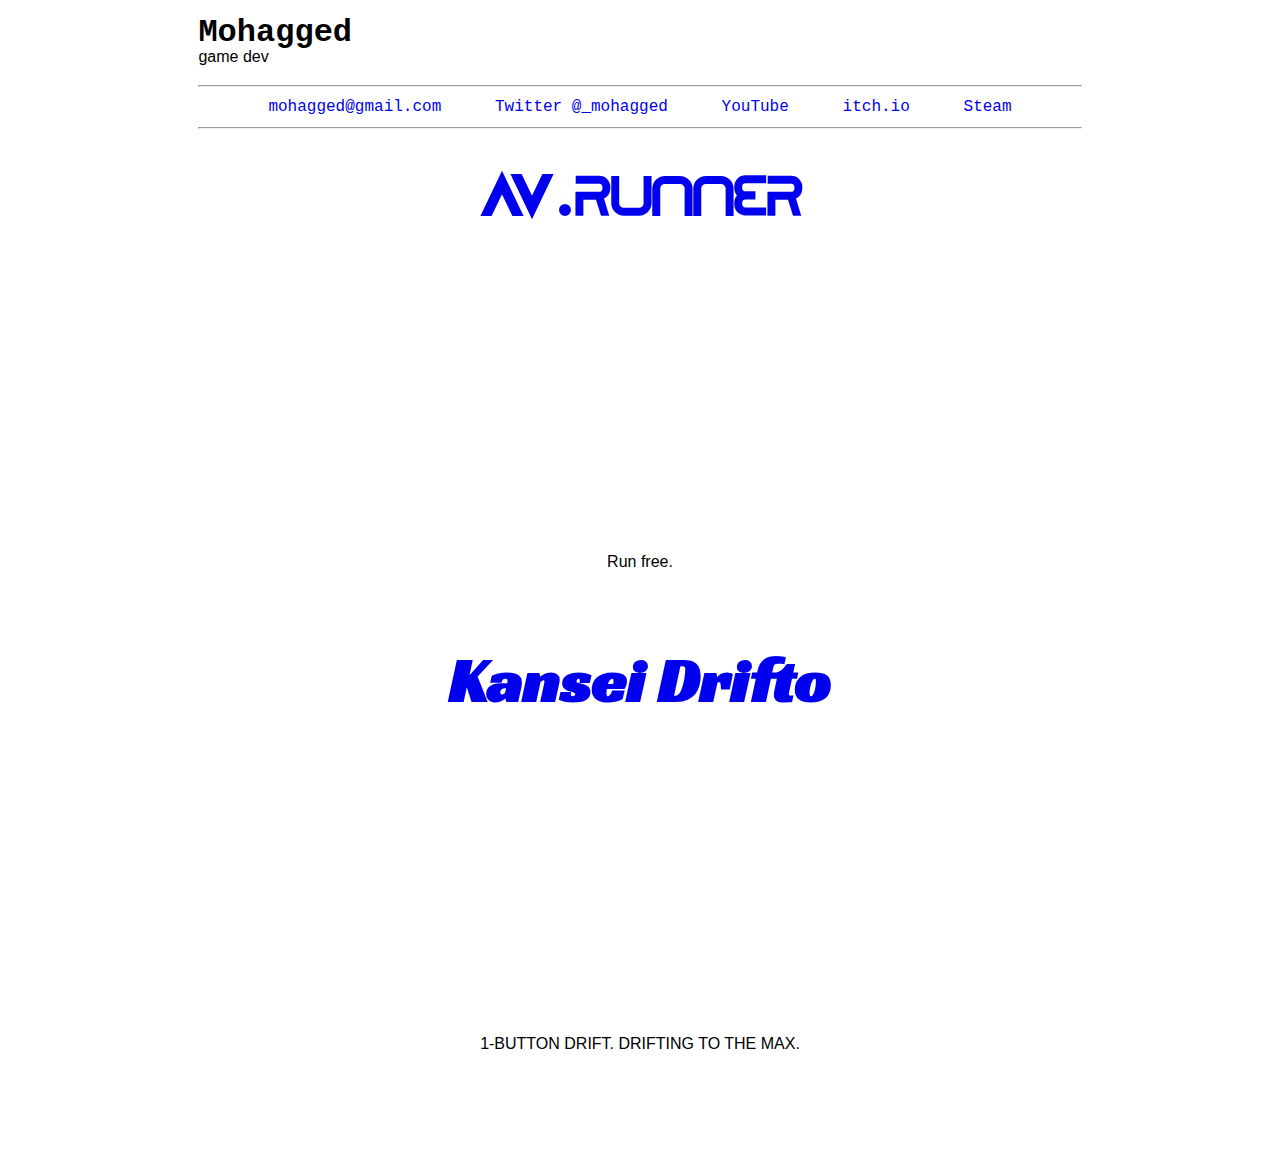
<file: index.html>
<!DOCTYPE html>
<html>
<head>
	<title>Mohagged</title>
	<link rel="stylesheet" type="text/css" href="index.css">
<body>
	<h1 style="margin-bottom: 0%; padding-bottom: 0%;">Mohagged</h1>
	<p style="margin-top: 0%; padding-top: 0%;">game dev</p>

	<hr>

	<!-- contact -->
	<div class="contact">
		<ul>
			<li><a href="mailto:mohagged@gmail.com">mohagged@gmail.com</a></li>
			<li><a href="https://twitter.com/_mohagged">Twitter @_mohagged</a></li>
			<li><a href="https://www.youtube.com/channel/UCcjRN8PCbwifWlkvOE55gag">YouTube</a></li>
			<li><a href="https://mohagged.itch.io/">itch.io</li>
			<li><a href="https://store.steampowered.com/search/?developer=Mohagged">Steam</a></li>
		</ul>
	</div>

	<hr>

		<!-- Begin Mailchimp Signup Form
	<link href="//cdn-images.mailchimp.com/embedcode/classic-10_7.css" rel="stylesheet" type="text/css">
	<style type="text/css">
		#mc_embed_signup{background:#fff; clear:left; font:14px Helvetica,Arial,sans-serif; }
		/* Add your own Mailchimp form style overrides in your site stylesheet or in this style block.
		   We recommend moving this block and the preceding CSS link to the HEAD of your HTML file. */
	</style>

	<div id="mc_embed_signup">
	<form action="https://mohagged.us19.list-manage.com/subscribe/post?u=2ba4a68c3cd94425430763e43&amp;id=320be6af2d" method="post" id="mc-embedded-subscribe-form" name="mc-embedded-subscribe-form" class="validate" target="_blank" novalidate>
	    <div id="mc_embed_signup_scroll">

		<div class="contact">

		<!-- real people should not fill this in and expect good things - do not remove this or risk form bot signups - - >
	    <div style="position: absolute; left: -5000px;" aria-hidden="true"><input type="text" name="b_2ba4a68c3cd94425430763e43_320be6af2d" tabindex="-1" value=""></div>
	    <div class="clear"><input type="submit" value="Subscribe to email list" name="subscribe" id="mc-embedded-subscribe" class="button"></div>
	</div>
	</form>
	</div>
		<!--End mc_embed_signup-->

	<!-- games -->
	<h2><a href="http://www.av-runner.com"><span style="font-family:Game of Squids">AV.</span>RUNNER</a></h2>

	<iframe width="427" height="240" src="https://www.youtube.com/embed/rHgQHcsO570?list=PLpTggLw8cfKndyhA8bgb3pt-IZqxW7Un_&amp;ecver=2" frameborder="0" allowfullscreen></iframe>

	<br><br>
	<p style="text-align:center">Run free.</p>
	<br>

	<h2 style="font-family:RacingSansOne"><a href="https://mohagged.itch.io/kansei-drifto">Kansei Drifto</a></h2>

	<iframe width="427" height="240" src="https://www.youtube.com/embed/C2_693_rXIo" title="YouTube video player" frameborder="0" allow="accelerometer; autoplay; clipboard-write; encrypted-media; gyroscope; picture-in-picture" allowfullscreen></iframe>

	<br><br>
	<p style="text-align:center">1-BUTTON DRIFT. DRIFTING TO THE MAX.</p>
	<br>


	<footer><br></footer>

</body>

<!-- goolge analytics; disabled for now
<script>
  (function(i,s,o,g,r,a,m){i['GoogleAnalyticsObject']=r;i[r]=i[r]||function(){
  (i[r].q=i[r].q||[]).push(arguments)},i[r].l=1*new Date();a=s.createElement(o),
  m=s.getElementsByTagName(o)[0];a.async=1;a.src=g;m.parentNode.insertBefore(a,m)
  })(window,document,'script','https://www.google-analytics.com/analytics.js','ga');

  ga('create', 'UA-89571193-1', 'auto');
  ga('send', 'pageview');

</script>
-->

</html>
</file>
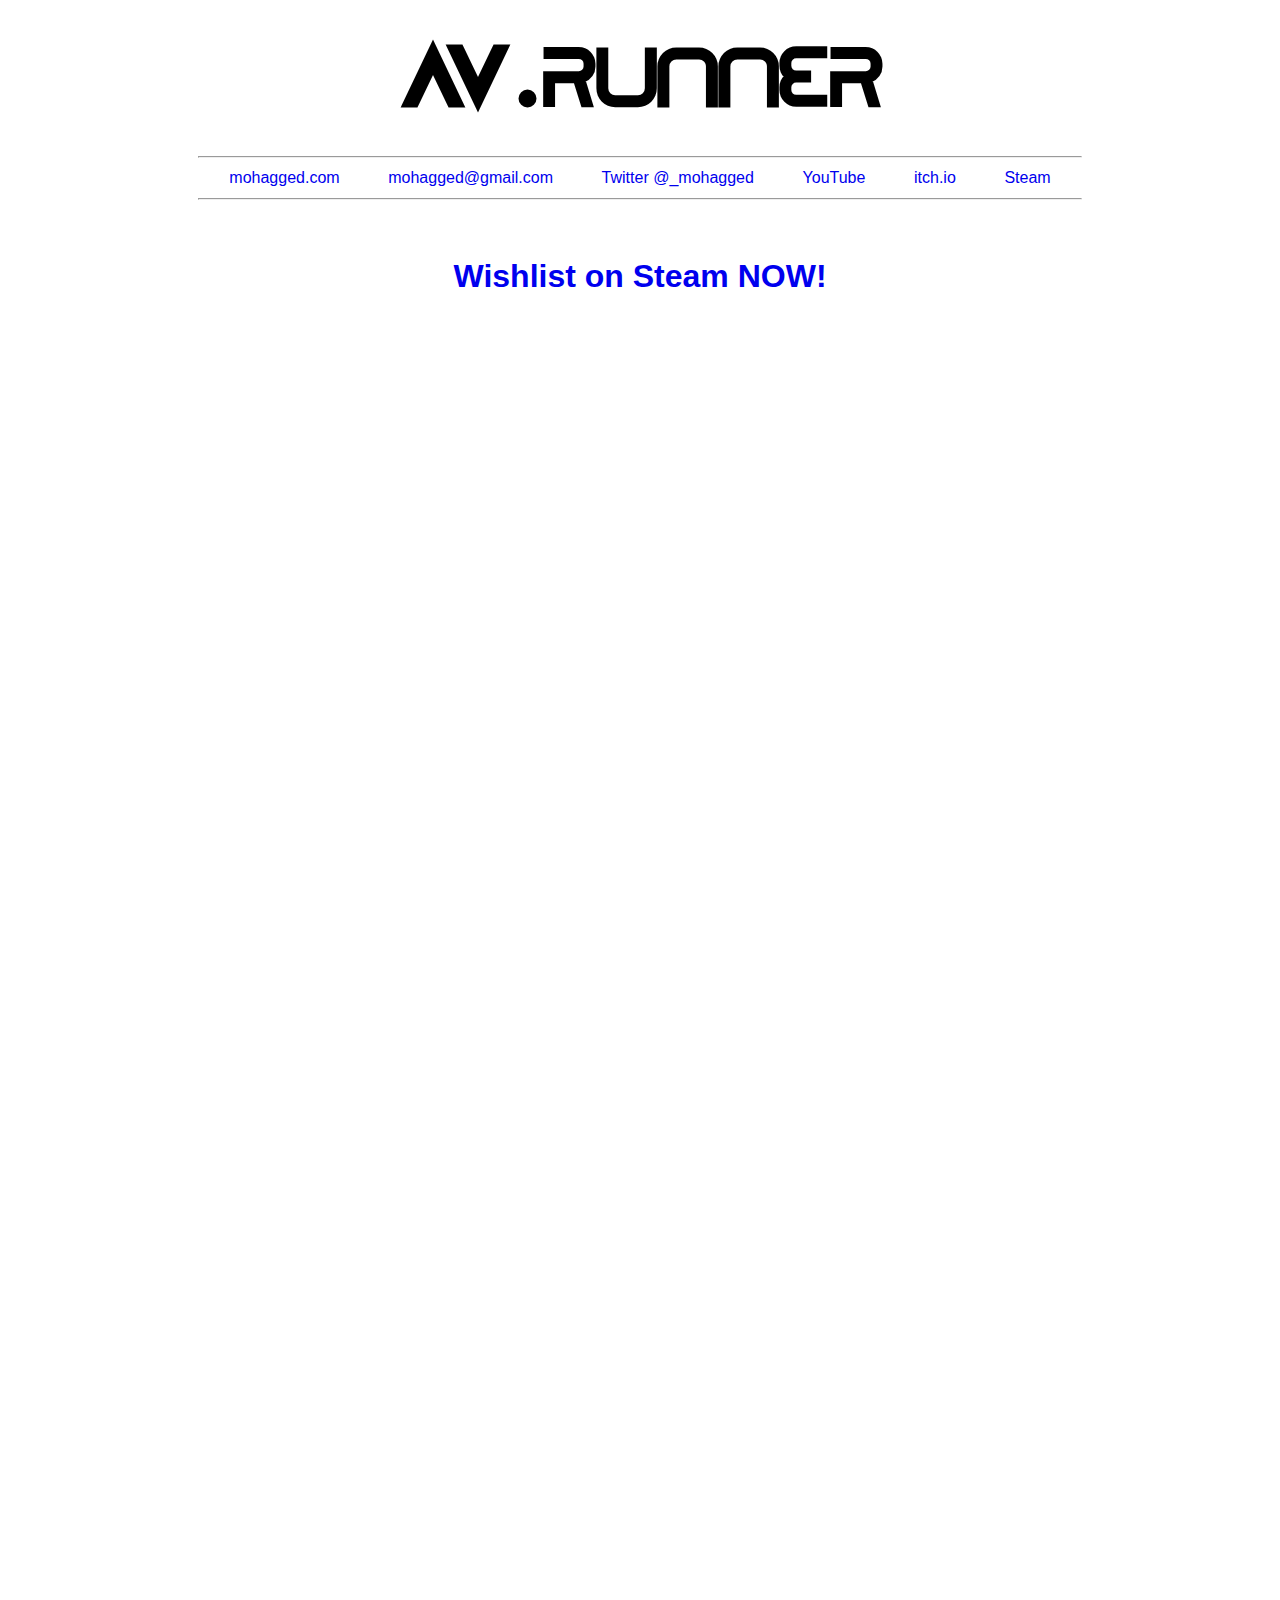
<file: av-runner/index.html>
<!DOCTYPE html>
<html>
<head>
	<title>AVRunner</title>
	<link rel="stylesheet" type="text/css" href="index.css">
<body>
	<h1 class="gos">AV.<span class="digi">RUNNER</span></h1>

	<!-- Begin Mailchimp Signup Form - - >
	<link href="//cdn-images.mailchimp.com/embedcode/classic-10_7.css" rel="stylesheet" type="text/css">
	<style type="text/css">
		#mc_embed_signup{background:#fff; clear:left; font:14px Helvetica,Arial,sans-serif; }
		/* Add your own Mailchimp form style overrides in your site stylesheet or in this style block.
		   We recommend moving this block and the preceding CSS link to the HEAD of your HTML file. */
	</style>

	<div id="mc_embed_signup">
	<form action="https://mohagged.us19.list-manage.com/subscribe/post?u=2ba4a68c3cd94425430763e43&amp;id=320be6af2d" method="post" id="mc-embedded-subscribe-form" name="mc-embedded-subscribe-form" class="validate" target="_blank" novalidate>
	    <div id="mc_embed_signup_scroll">

		<div class="contact">

		<!-- real people should not fill this in and expect good things - do not remove this or risk form bot signups - - >
	    <div style="position: absolute; left: -5000px;" aria-hidden="true"><input type="text" name="b_2ba4a68c3cd94425430763e43_320be6af2d" tabindex="-1" value=""></div>
	    <div class="clear"><input type="submit" value="Subscribe to email list" name="subscribe" id="mc-embedded-subscribe" class="button"></div>
	</div>
	</form>
	</div>
	<br><br>
		<!--End mc_embed_signup-->

		<!-- contact -->
	<hr>
	<div class="contact">
		<ul>
			<li><a href="http://mohagged.com">mohagged.com</a></li>
			<li><a href="mailto:mohagged@gmail.com">mohagged@gmail.com</a></li>
			<li><a href="https://twitter.com/_mohagged">Twitter @_mohagged</a></li>
			<li><a href="https://www.youtube.com/channel/UCcjRN8PCbwifWlkvOE55gag">YouTube</a></li>
			<li><a href="https://mohagged.itch.io/av-runner">itch.io</a></li>
			<li><a href="https://store.steampowered.com/app/2122100/AVRunner/">Steam</a></li>
		</ul>
	</div>
	<hr>
		<!-- -->

		

	<br>
		<!-- 
		<h3 style="text-align:center"><span class="inv"><a href="https://mohagged.itch.io/av-runner">More on Steam and Itch.io</span></a></h3>	
		-->
		<h3 style="text-align:center"><span class="inv"><a href="https://store.steampowered.com/app/2122100/AVRunner/">Wishlist on Steam NOW!</span></a></h3>
	<br>

	<iframe width="854" height="480" src="https://www.youtube.com/embed/xryckmHrqMc?ecver=2" frameborder="0" allowfullscreen></iframe>

	<br><br>

	<iframe width="854" height="480" src="https://www.youtube.com/embed/E5jJ4U8SvzU?ecver=2" frameborder="0" allowfullscreen></iframe>

	<iframe width="854" height="480" src="https://www.youtube.com/embed/Snv8k9fhiss?ecver=2" frameborder="0" allowfullscreen></iframe>

	<iframe width="854" height="480" src="https://www.youtube.com/embed/rHgQHcsO570?ecver=2" frameborder="0" allowfullscreen></iframe>

	<footer><br></footer>

</body>

<!-- google analytics -->
<!-- disabled for now...
<script>
  (function(i,s,o,g,r,a,m){i['GoogleAnalyticsObject']=r;i[r]=i[r]||function(){
  (i[r].q=i[r].q||[]).push(arguments)},i[r].l=1*new Date();a=s.createElement(o),
  m=s.getElementsByTagName(o)[0];a.async=1;a.src=g;m.parentNode.insertBefore(a,m)
  })(window,document,'script','https://www.google-analytics.com/analytics.js','ga');

  ga('create', 'UA-89571193-2', 'auto');
  ga('send', 'pageview');

</script>

<!-- -->

</html>
</file>
<file: index.css>
@font-face{
    font-family: "Digitall";
    src: url('Digitall.ttf'),
    url('Digitall.eot'); /* IE */
}

@font-face{
    font-family: "Game Of Squids";
    src: url('Game Of Squids.ttf'),
    url('Game Of Squids.eot'); /* IE */
}

@font-face{
    font-family: "RacingSansOne";
    src: url('RacingSansOne-Regular.ttf'),
    url('RacingSansOne-Regular.eot'); /* IE */
}


body{
	font-family: "Courier New";
	line-height:1.5em;
	max-width:69%;
	padding:0 2%;
	margin:auto;
}

iframe {
	width: 100%;
}

h2 {
	font-family: "Digitall";
	text-align: center;
	font-size: 400%;
}

h3 {
	text-align: center;
	font-size: 200%;
}

p {
	font-family: "Lucida Sans Unicode", sans-serif;
}

a{
	text-decoration: none;
}

a:hover {
	color:white;
	background-color: black;
}

.contact {
	text-align: center;
}

.contact ul {
	padding: 0;
	margin: 0;
	list-style-type: none;
}

.contact li {
	display: inline;
	padding-left: 2.5%;
	padding-right: 2.5%;
}

footer {
	margin-bottom: 4%;
}
</file>
<file: av-runner/index.css>
@font-face{
    font-family: "Digitall";
    src: url('Digitall.ttf'),
    url('Digitall.eot'); /* IE */
}

@font-face{
    font-family: "Game Of Squids";
    src: url('Game Of Squids.ttf'),
    url('Game Of Squids.eot'); /* IE */
}



.inv{
	margin-left:0.5em;
	margin-right:0.5em;
}

.digi{
	font-family: "Digitall";
	text-align: center;
}

.digi2{
	font-family: "Digitall";
	text-align: center;
	font-size: 400%;
}

.gos{
	font-family: "Game Of Squids";
	text-align: center;
}

.gos2{
	font-family: "Game Of Squids";
	text-align: center;
	font-size: 400%;
}


h1 {
	font-size: 600%;
}

h2 {
	font-size: 400%;
}

h3 {
	font-size: 200%;
}

body{
	font-family: "Lucida Sans Unicode", sans-serif;
	line-height:1.5em;
	max-width:69%;
	padding:0 2%;
	margin:auto;
}

iframe {
	width: 100%;
}

p {
	font-family: "Lucida Sans Unicode", sans-serif;
	font-size: 300%;
}

a{
	text-decoration: none;
}

a:hover {
	color:white;
	background-color: black;
}

.contact {
	text-align: center;
}

.contact ul {
	padding: 0;
	margin: 0;
	list-style-type: none;
}

.contact li {
	display: inline;
	padding-left: 2.5%;
	padding-right: 2.5%;
}

.center {
  display: block;
  margin-left: auto;
  margin-right: auto;
  width: 50%;
}

footer {
	margin-bottom: 4%;
}

.button {
    background-color: #BB0000; /* Green */
    border: none;
    color: white;
    padding: 15px 32px;
    text-align: center;
    text-decoration: none;
    display: inline-block;
    font-size: 150%;
    display:inline;
}

/*------------*/
@media screen and (max-width: 1200px) {
	h1{
		font-size: 400%;
	}
	h2{
		font-size: 200%;
	}
}

@media screen and (max-width: 650px) {
	body{
		font-size: 75%;
	}
}
</file>
